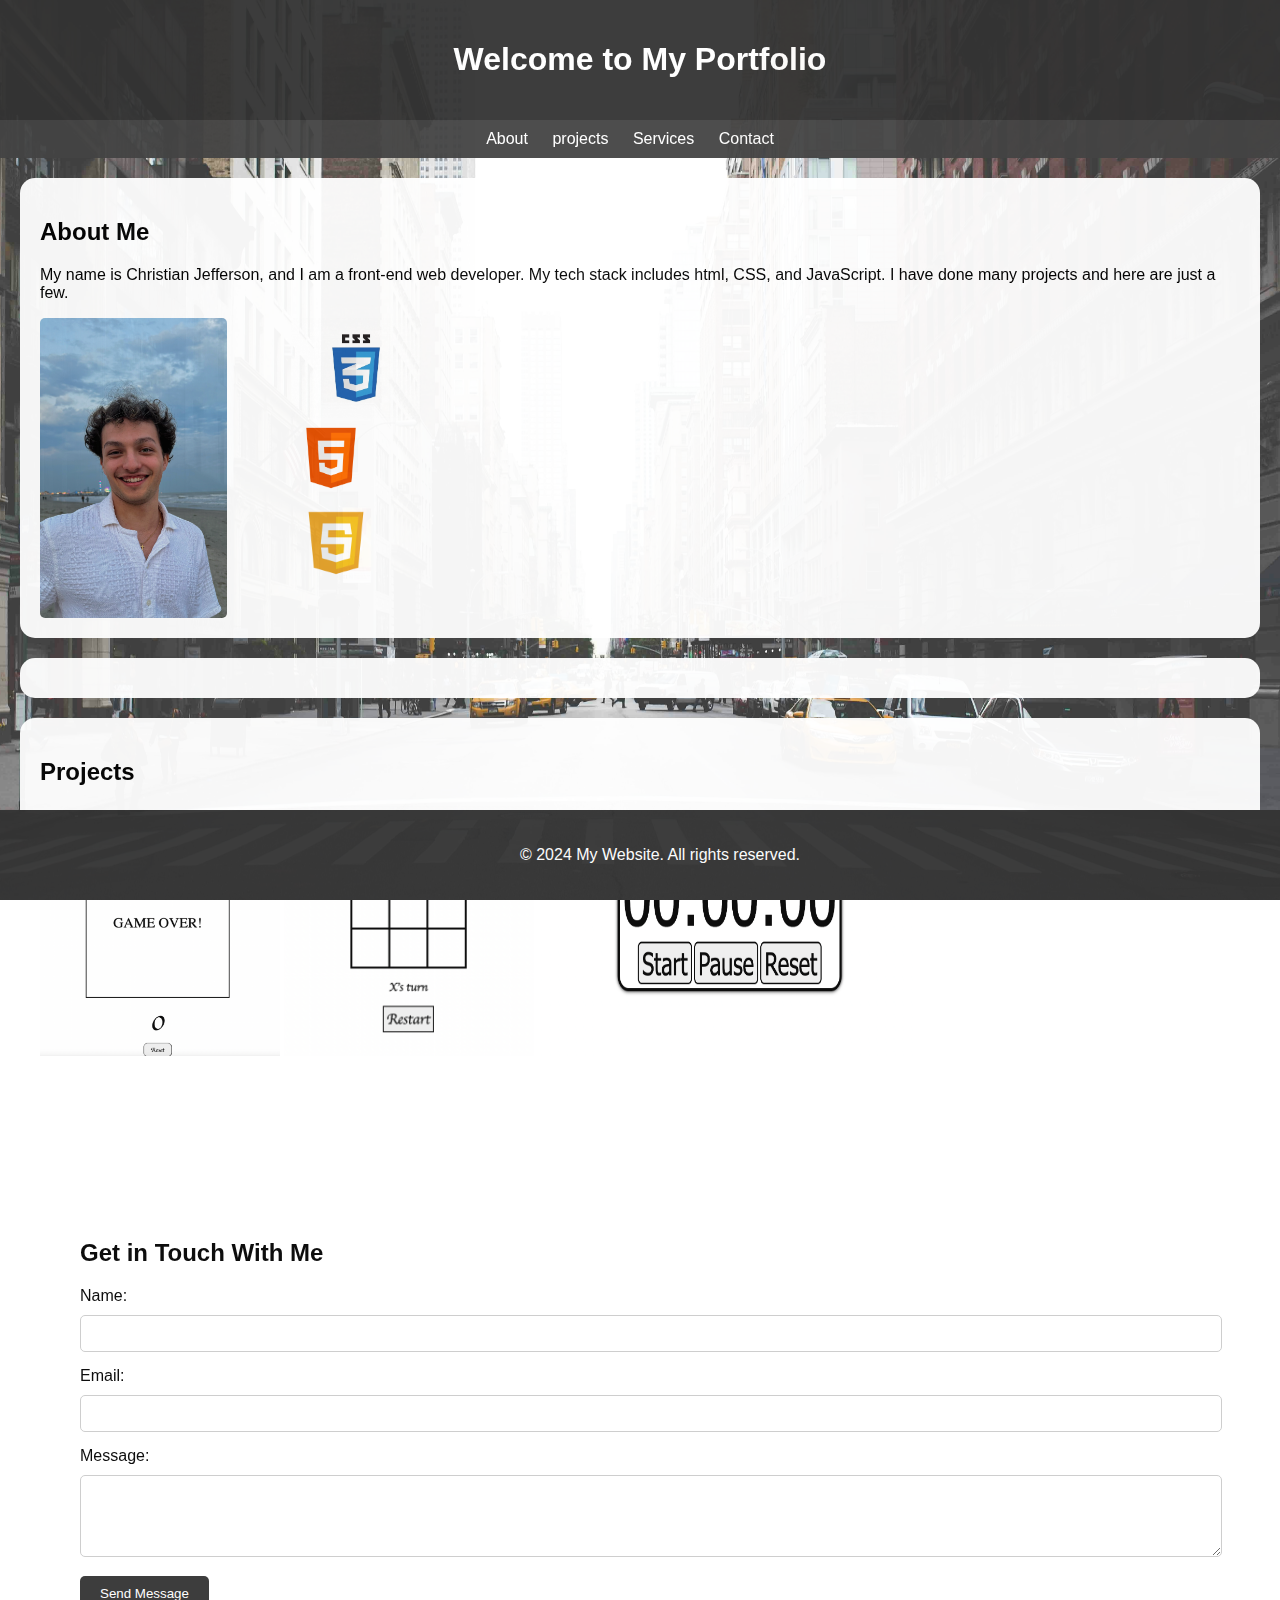
<file: index.html>
<!DOCTYPE html>
<html lang="en">
<head>
    <meta charset="UTF-8">
    <meta name="viewport" content="width=device-width, initial-scale=1.0">
    <title>My Website</title>
    <link rel="stylesheet" href="styles.css">
</head>
<body>
    <header>
        <h1>Welcome to My Portfolio</h1>
    </header>
    <nav>
        <ul>
            
            <li><a href="#about-page">About</a></li>
            <li><a href="#project-page">projects</a></li>
            <li><a href="#">Services</a></li>
            <li><a href="#contact-page">Contact</a></li>
        </ul>
    </nav>
    <section id="about-page">
        <h2>About Me</h2>
       
        <p>My name is Christian Jefferson, and I am a front-end web developer. My tech stack includes html, CSS, and JavaScript. I have done many projects and here are just a few.</p>
    <div id="img-container"> 
        <img id="picP" src="pic.png" alt="pic">
    <div id="tech-container">
        <img id="cssP" src="css.jpeg" alt="css">
        <img id="htmlP" src="html5.webp" alt="html">
        <img id="jsP" src="js.webp" alt="js">
    </div>
    </div> 
    </section>
    <section id="services-page">

    </section>
   
    <section id="project-page">
        <h2>Projects</h2>
        <div id="container">
            <a href="snake.html"><img id="snakeP" src="snake.png" alt="snake game"></a>
            <a href="tictactoe.html"><img id="tictactoe" src="tic tac toe.png" alt="tic tac toe game"></a>
            <a href="stopWatch.html"><img id="stopWatch" src="stopWatch.png" alt="stop watch"></a>
        </div>
    </section>
<section id="services-page">

</section>
<section id="contact-page">
    <section class="contact-form">
        <h2>Get in Touch With Me</h2>
        <form method="post">
            <label for="name">Name:</label>
            <input type="text" id="name" name="name" required>
            <label for="email">Email:</label>
            <input type="email" id="email" name="email" required>
            <label for="message">Message:</label>
            <textarea id="message" name="message" rows="4" required></textarea>
            <button id="submit" type="submit">Send Message</button>
        </form>
    </section>
</section >
<section id="services-page">

</section>
<section id="services-page">

</section>





    
    <footer>
        <p>&copy; 2024 My Website. All rights reserved.</p>
    </footer>

    
</body>
</html>
</file>
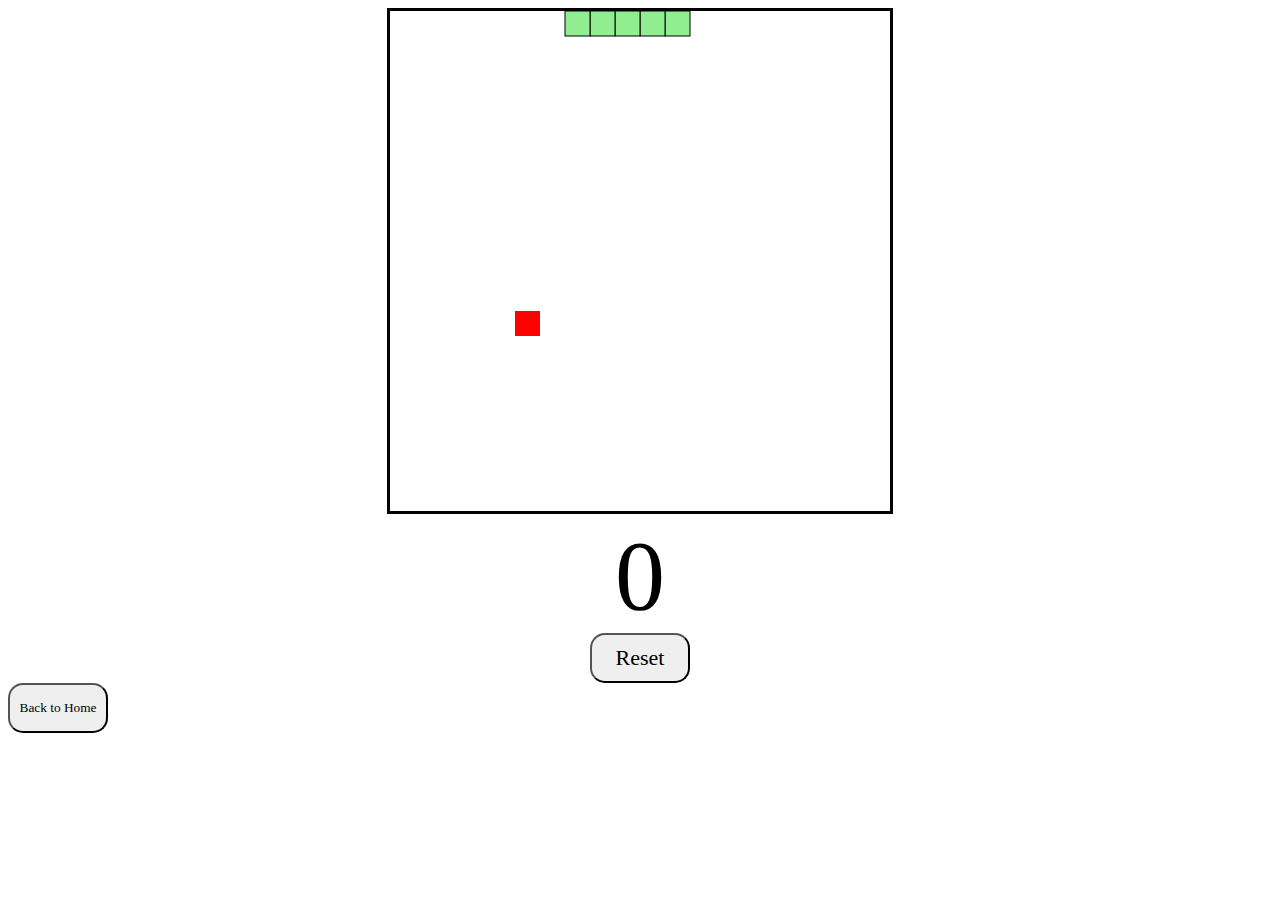
<file: snake.html>
<!DOCTYPE html>
<html lang="en">
<head>
    <meta charset="UTF-8">
    <meta name="viewport" content="width=device-width, initial-scale=1.0">
    <title>Document</title>
    <link rel="stylesheet" href="snake.css">
</head>
<body>
    <div id="gameContainer">
        <canvas id="gameBoard" width="500" height="500"></canvas>
        <div id="scoreText">0</div>
        <button id="resetBtn">Reset</button>
    </div>

    <a href="index.html"><button id="backBtn">Back to Home</button>



    <script src="index.js"></script>
</body>
</html>
</file>
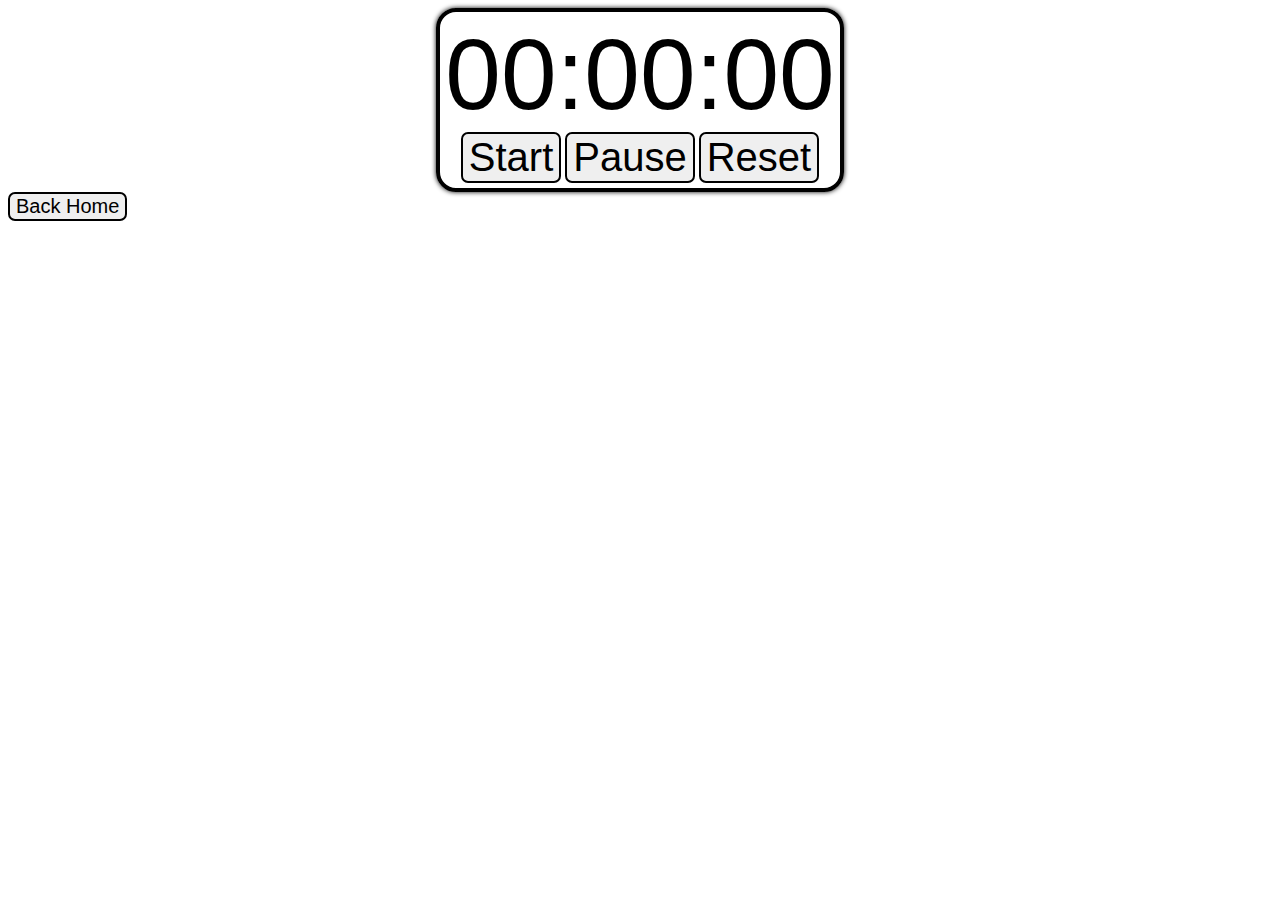
<file: stopWatch.html>
<!DOCTYPE html>
<html lang="en">
<head>
    <meta charset="UTF-8">
    <meta name="viewport" content="width=device-width, initial-scale=1.0">
    <link rel="stylesheet" href="stopWatchc.css">
    <title>stopwatch</title>
</head>
<body>
    <div id="timeContainer">
        <div id="timeDisplay">00:00:00</div>
        <button id="startBtn" class="timerBtn">Start</button>
        <button id="pauseBtn" class="timerBtn">Pause</button>
        <button id="resetBtn" class="timerBtn">Reset</button>
    </div>

    <a href="index.html"><button id="backBtn">Back Home</button></a>


    <script src="stopWatchj.js"></script>
</body>
</html>
</file>
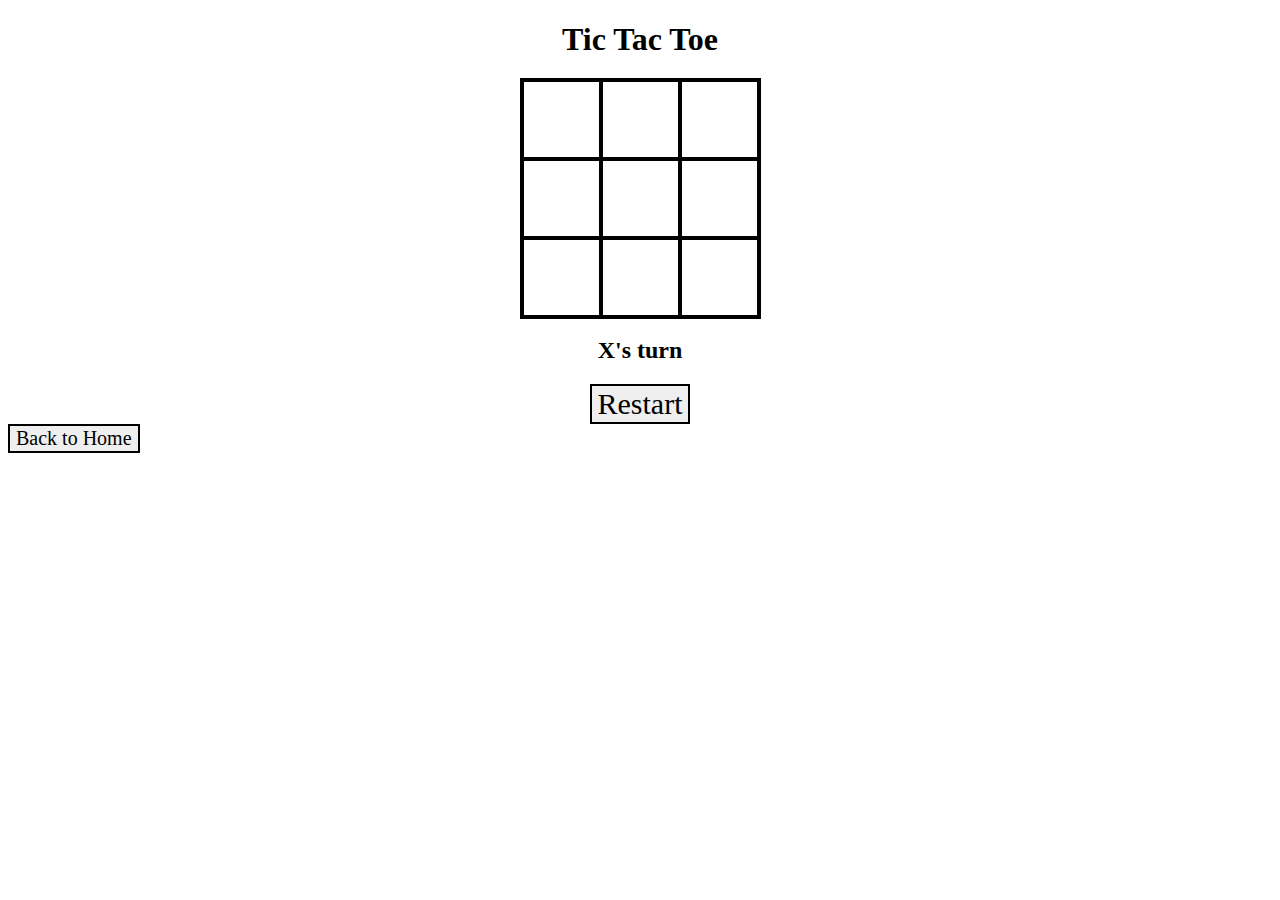
<file: tictactoe.html>
<!DOCTYPE html>
<html lang="en">
<head>
    <meta charset="UTF-8">
    <meta name="viewport" content="width=device-width, initial-scale=1.0">
    <link rel="stylesheet" href="tictactoec.css">
    <title>tic tac toe</title>
</head>
<body>
    <div id="gameContainer">
        <h1>Tic Tac Toe</h1>
        <div id="cellContainer">
            <div cellIndex="0" class="cell"></div>
            <div cellIndex="1" class="cell"></div>
            <div cellIndex="2" class="cell"></div>
            <div cellIndex="3" class="cell"></div>
            <div cellIndex="4" class="cell"></div>
            <div cellIndex="5" class="cell"></div>
            <div cellIndex="6" class="cell"></div>
            <div cellIndex="7" class="cell"></div>
            <div cellIndex="8" class="cell"></div>
        </div>
        <h2 id="statusText"></h2>
        <button id="restartBtn">Restart</button>
    </div>

    <a href="index.html"><button id="backBtn">Back to Home</button></a>


    <script src="tictactoej.js"></script>
</body>
</html>
</file>
<file: styles.css>
body {
    font-family: Arial, sans-serif;
    margin: 0;
    padding: 0;
    background-image: url("city.jpeg");
    background-repeat: no-repeat;
    background-position: center;
    background-attachment: fixed;
    background-size: cover;
    opacity: 0.95;
}
section {
    border-radius: 15px;
}

header {
    background-color: #333;
    color: #fff;
    padding: 20px;
    text-align: center;
}
nav {
    background-color: #444;
    padding: 10px;
}
nav ul {
    list-style-type: none;
    margin: 0;
    padding: 0;
    text-align: center;
}
nav ul li {
    display:inline;
    margin-right: 20px;
}
nav ul li a {
    color: #fff;
    text-decoration: none;
}
nav ul li a:hover {
    color: rgb(224, 224, 224);
}
section {
    padding: 20px;
    margin: 20px;
    background-color: #fff;
}
footer {
    background-color: #333;
    color: #fff;
    text-align: center;
    padding: 20px;
    position: fixed;
    bottom: 0;
    width: 100%;
}
#snakeP {
    height: 200px;
    width: 240px;
}
#cssP {
    height: 100px;
    width: 130px;
}
#htmlP {
    height: 80px;
    width: 80px;
}
#jsP {
    height: 90px;
    width: 90px;
}



/* contact page */

.contact-form {
    padding: 20px;
    margin: 20px;
    background-color: #fff;
    border-radius: 5px;
    margin-bottom: 3rem;
}

.contact-form h2 {
    margin-bottom: 20px;
}

.contact-form form label {
    display: block;
    margin-bottom: 10px;
}

.contact-form form input[type="text"],
.contact-form form input[type="email"],
.contact-form form textarea {
    width: 100%;
    padding: 10px;
    margin-bottom: 15px;
    border: 1px solid #ccc;
    border-radius: 5px;
}

.contact-form form button {
    background-color: #333;
    color: #fff;
    padding: 10px 20px;
    border: none;
    border-radius: 5px;
    cursor: pointer;
}
.contact-form form button:hover {
    background-color: #1f1f1f;
    color: #fff;
}
#tictactoe {
    height: 250px;
    width: 250px;
}
#stopWatch {
    height: 220px;
    width: 380px;
}
#picP {
    height: 300px;
    width: fit-content;
    
    border-radius: 5px;

}
#tech-container {
    display: flex;
    flex-direction: column;
}
#img-container {
    display: flex;
    gap: 4rem;
}
</file>
<file: stopWatchc.css>
#timeDisplay {
    font-size: 100px;
    font-family: 'Segoe UI', Tahoma, Geneva, Verdana, sans-serif;
}

#timeContainer {
    border: 4px solid;
    padding: 5px;
    border-radius: 20px;
    text-align: center;
    width: fit-content;
    margin: auto;
    box-shadow: 0px 0px 5px;
}

.timerBtn {
    border: 2px solid;
    border-radius: 7px;
    height: fit-content;
    width: fit-content;
    font-size: 40px;
    font-family: 'Segoe UI', Tahoma, Geneva, Verdana, sans-serif;
    cursor: pointer;
}

.timerBtn:hover {
    background-color: black;
    color: white;
}
#backBtn {
    border: 2px solid;
    border-radius: 7px;
    height: fit-content;
    width: fit-content;
    font-size: 20px;
    font-family: 'Segoe UI', Tahoma, Geneva, Verdana, sans-serif;
    cursor: pointer;
}
#backBtn:hover {
    background-color: black;
    color: white;
}
</file>
<file: tictactoec.css>
.cell {
    width: 75px;
    height: 75px;
    border: 2px solid;
    box-shadow: 0 0 0 2px;
    line-height: 75px;
    font-size: 50px;
    cursor: pointer;

}

#gameContainer {
    font-family: "Permanent Marker", cursive;
    text-align: center;
}
#cellContainer {
    display: grid;
    grid-template-columns: repeat(3, auto);
    width: fit-content;
    margin:auto;
}

#restartBtn {
    font-family: "Permanent Marker", cursive;
    border: 2px solid;
    width: fit-content;
    height: fit-content;
    font-size: 30px;
    cursor: pointer;

}
#restartBtn:hover {
    background-color: black;
    color: white;
}
#backBtn {
    font-family: "Permanent Marker", cursive;
    border: 2px solid;
    width: fit-content;
    height: fit-content;
    font-size: 20px;
    cursor: pointer;

}
#backBtn:hover {
    background-color: black;
    color: white;
}
</file>
<file: snake.css>
#gameContainer {
    text-align: center;
}
#gameBoard{
    border: 3px solid;
}
#scoreText{
    font-family: "Permanent Marker", cursive;
    font-size: 100px;
}
#resetBtn {
    font-family: "Permanent Marker", cursive;
    font-size: 22px;
    width: 100px;
    height: 50px;
    border-radius: 15px;
    cursor: pointer;
}
#resetBtn:hover {
    background-color: black;
    color: white;
}

#backBtn {
    font-family: "Permanent Marker", cursive;
    font-size: atuo;
    width: 100px;
    height: 50px;
    border-radius: 15px;
    cursor: pointer;
    
}
#backBtn:hover {
    background-color: black;
    color: white;
}
</file>
